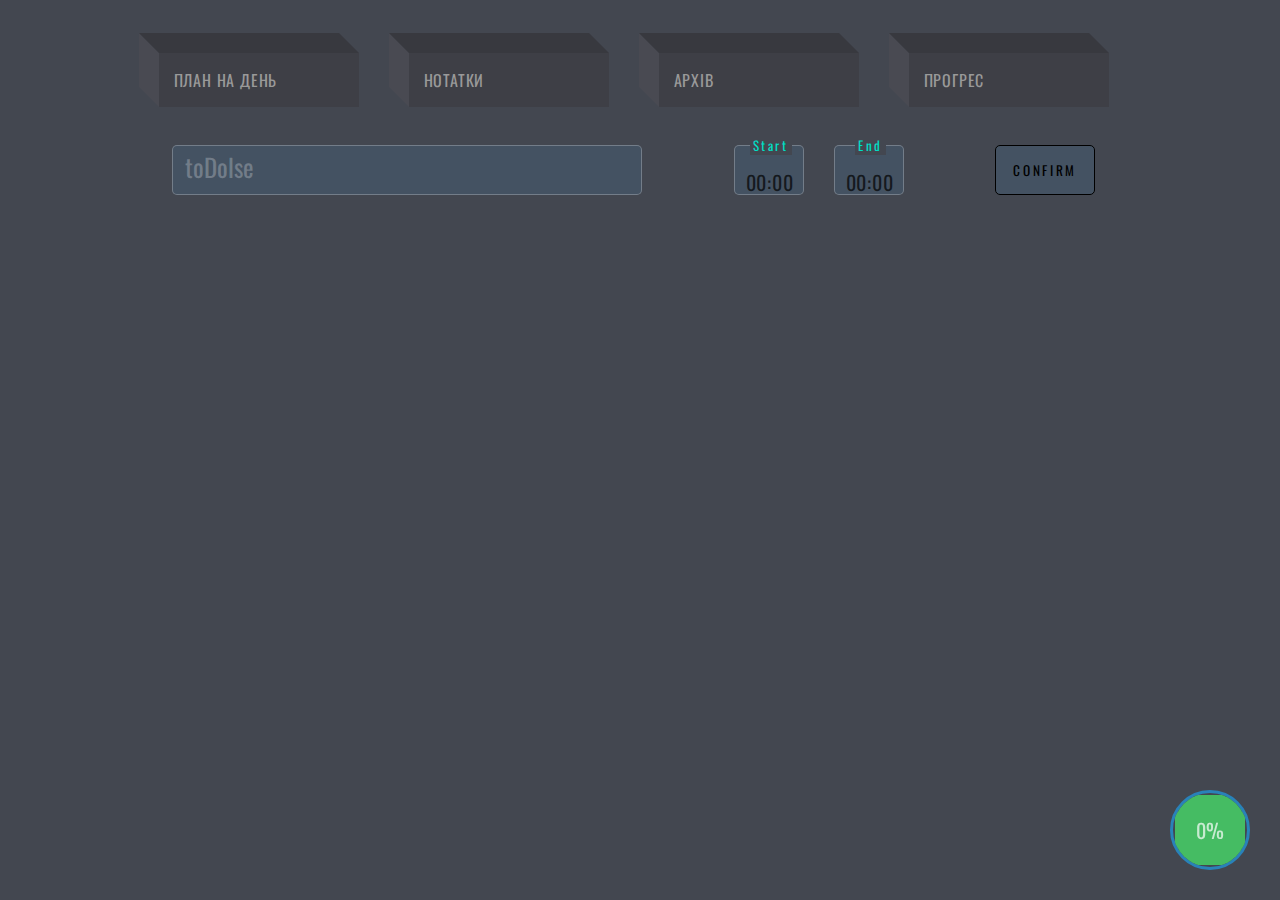
<file: html/index.html>
<!DOCTYPE html>
<html lang="en">
<head>
    <meta charset="UTF-8">
    <meta http-equiv="X-UA-Compatible" content="IE=edge">
    <meta name="viewport" content="width=device-width, initial-scale=1.0">
    <link rel="stylesheet" href="/css/index.css">
    <title>toDolse</title>
</head>
<body id="body">
    <header class="header">
        <nav>
            <ul>
                <li><a href="/html/index.html">План на день</a> <div></div> </li>
                <li><a href="/html/notatku.html">Нотатки</a> <div></div> </li>
                <li><a href="#">Архів</a> <div></div> </li>
                <li><a href="#">Прогрес</a> <div></div> </li>
            </ul>
        </nav>
    </header>

    <section class="sect1">
        <form class="f1" name="f1">
            <input type="text" class="inputExercize" required="required">
            <label class="f1_label">toDolse</label>
        </form>
        <form class="f2" name="f2">
            <input type="text" class="inputStartTime" maxlength="5" placeholder="00:00" required="required">
            <label>Start</label>
            <input type="text" class="inputEndTime" maxlength="5" placeholder="00:00" required="required">
            <label>End</label>
        </form>
        <button class="buttonConfirm">Confirm</button>
    </section>

    <section class="sect2">
        <!-- <div class="taskContainer">
            <div class="taskHead">
                <div class="checkBoxer"></div>
                <div class="taskinfo">asdsadasdasdsadsad</div>
                <div class="startTaskTime">16:35</div>
                <div class="ruska">-</div>
                <div class="endTaskTime" >16:55</div>
                <button class="editButton" id="0">Edit</button>
                <button class="deleteButton" id="0">Delete</button>
            </div>
            <div class="addCondition" required="required"></div>
        </div> -->
    </section>
    
    <div class="resultChecker">0%</div>
    <div class="deleteAll">Delete All</div>
    
    <script src="/js/sortable.js"></script>
    <script src="/js/index.js"></script>
</body>
</html>
</file>
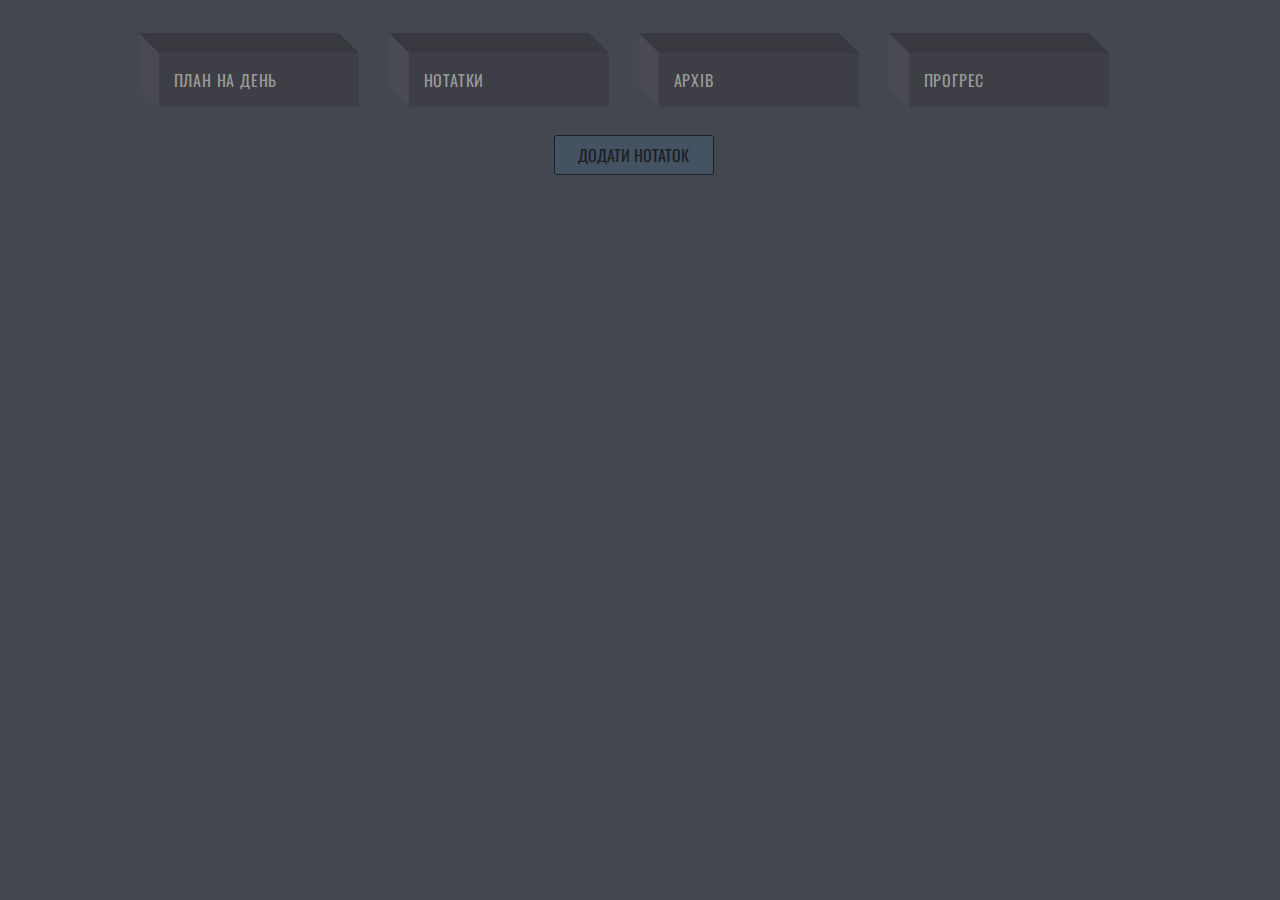
<file: html/notatku.html>
<!DOCTYPE html>
<html lang="en">
<head>
    <meta charset="UTF-8">
    <meta http-equiv="X-UA-Compatible" content="IE=edge">
    <meta name="viewport" content="width=device-width, initial-scale=1.0">
    <link rel="stylesheet" href="/css/notatku.css">
    <title>Document</title>
</head>
<body id="body">
    <header class="header">
        <nav>
            <ul>
                <li><a href="/html/index.html">План на день</a> <div></div> </li>
                <li><a href="/html/notatku.html">Нотатки</a> <div></div> </li>
                <li><a href="#">Архів</a> <div></div> </li>
                <li><a href="#">Прогрес</a> <div></div> </li>
            </ul>
        </nav>
    </header>
    
    <section class="sect1">
        <div class="addButton">Додати нотаток</div>
    </section>

    <form class="f1" id="f1">
        <div class="colors">
            <div class="whiteButton"></div>
            <div class="greenButton"></div>
            <div class="yellowButton"></div>
            <div class="redButton"></div>
        </div>
        <div class="resetAllcolor">Повернути все</div>
    </form>

    <section class="sect2">
        <!-- <div class="noteContainerDisable">
            <div class="important"></div>
            <div class="noteHeadDisable"></div>
            <div class="noteTextDisable">fgfdkgfj fjgkdfjgd</div>
            <div class="deleteNote">DELETE</div> 
        </div> -->
    </section>

    <div class="deleteAll">Delete All</div>

    <div class="screen">
        <div class="noteContainer">
            <div class="exit"></div>
            <input type="text" class="noteHead">
            <textarea class="noteText" ></textarea>
        </div>
    </div>

    <script src="/js/sortable.js"></script>
    <script src="/js/notatku.js"></script>
    
</body>
</html>
</file>
<file: css/index.css>
@import url('https://fonts.googleapis.com/css2?family=Oswald:wght@200;300&family=Poppins:wght@500&display=swap');


*,
*::before, 
*:after{
    margin: 0;
    padding: 0;
    box-sizing: border-box;
    font-family: 'Oswald';
}

body{
    width: 99vw;
    height: 95vh;
    background-color: #434750;
}

/* --------------------------- Главное меню ------------------------------------ */

nav{
    margin: auto;
    height: 40px;
    width: 1000px;
    margin-top: 30px;
    min-height: 100px;
    display: flex;
    justify-content: center;
    align-items: center;
}

ul{
    position: relative;
    display: flex;
    flex-direction: row;
    justify-content: space-around;
    width: 1000px;
    transition: 0.5s;
}

ul li{
    position: relative;
    list-style: none;
    width: 200px;
    background-color: #3e3f46;
    padding: 15px;
    transition: 0.5s;
}

ul li::before{
    content: '';
    position: absolute;
    top: 0;
    left: -20px;
    width: 20px;
    height: 100%;
    transform-origin: right;
    background-color: #494a52;
    transform: skewY(45deg);
    transition: 0.5s;
}

ul li::after{
    content: '';
    position: absolute;
    top: -20px;
    left: 0;
    width: 100%;
    height: 20px;
    transform-origin: bottom;
    background-color: #38393f;
    transform: skewX(45deg);
    transition: 0.5s;
}

ul li:hover{
    background-color: #33a3ee;
}

ul li:hover::before{
    background-color: #1f5378;
}

ul li:hover::after{
    background-color: #2982b9;
}

ul li a{
    width: 100%;
    height: 100%;
    text-decoration: none;
    color: #999;
    text-transform: uppercase;
    display: block;
    letter-spacing: 0.05em;
    transition: 0.5s;
}

ul li:hover a{
    color: #fff;
}

ul li div{
    position: absolute;
    transform-origin: bottom;
    transform: skewX(45deg);
    bottom: 30px;
    right: 50px;
    width: 0;
    height: 0;
    transition: 0.3s;
}

ul li:hover div{
    box-shadow: 0px 0px 5px 3px rgb(60, 139, 131); 
    width: 100%;
    height: 20px;
    right: 0;
    bottom: 80px;
}

/* --------------------------- Запис завдань ------------------------------------ */

.sect1{
    margin: auto;
    margin-top: 15px;
    display: flex;
    justify-content: space-around;
    align-items: center;
    width: 1000px;
}

.f1{
    width: 470px;
    position: relative;
    transition: 0.3s;
}

.inputExercize{
    width: 470px;
    height: 50px;
    outline: none;
    border: 1px solid rgba(255,255,255,0.25);
    background-color: #445262;
    color: #fff;
    border-radius: 5px;
    padding-left: 10px;
    font-size: 17px;
    transition: 0.5s;
    letter-spacing: 0.05em;
}

.f1_label{
    position: absolute;
    pointer-events: none;
    text-align: center;
    color: rgba(255,255,255,0.25);
    top: 3px;
    left: 13px;
    font-size: 25px;
    transition: 0.3s;
}

.f1 input:hover ~ label{
    color: #7fe1d5;
}

.f1 input:focus{
    border: 1px solid #00dfc4;
}

.f1 input:valid ~ label,
.f1 input:focus ~ label
{
    color: #00dfc4;
    transform: translateX(185px) translateY(-16px);
    background-color: #434750;
    font-size: 15px;
    padding: 0px 5px;
    border: 1px solid #00dfc4;
    letter-spacing: 0.2em;
}

.f2{
    position: relative;
    display: flex;
    justify-content: space-around;
    align-items: center;
    width: 200px;
    font-size: 20px;
    transition: 0.5s;
}

.inputStartTime, .inputEndTime{
    width: 70px;
    height: 50px;
    outline: none;
    border: 1px solid rgba(255,255,255,0.25);
    background-color: #445262;
    color: #fff;
    border-radius: 5px;
    padding-left: 15px;
    font-size: 17px;
    transition: 0.5s;
    letter-spacing: 0.05em;
}

.inputStartTime:hover,
.inputStartTime:focus, 
.inputEndTime:hover,
.inputEndTime:focus{
    border: 1px solid #00dfc4;
}

.inputStartTime::placeholder{
    position: absolute;
    transform: translateX(-4px) translateY(9px);
    font-size: 20px;
    color: rgb(0, 0, 0, 0.7);
    opacity: 1;
    transition: 0.3s;
}

.inputEndTime::placeholder{
    position: absolute;
    transform: translateX(-4px) translateY(9px);
    font-size: 20px;
    color: rgb(0, 0, 0, 0.7);
    opacity: 1;
    transition: 0.3s;
}

.inputStartTime:hover::placeholder,
.inputStartTime:focus::placeholder,
.inputEndTime:hover::placeholder,
.inputEndTime:focus::placeholder{
    opacity: 0;
    color: #fff;
}

.f2 label:nth-child(2){
    position: absolute;
    transform: translateX(-48px) translateY(-25px);
    font-size: 13px;
    pointer-events: none;
    padding: 0px 3px;
    letter-spacing: 0.2em;
    color: #00dfc4;
    background-color: #434750;
}

.f2 label:nth-child(4){
    position: absolute;
    transform: translateX(52px) translateY(-25px);
    font-size: 13px;
    pointer-events: none;
    padding: 0px 3px;
    letter-spacing: 0.2em;
    color: #00dfc4;
    background-color: #434750;
}

.buttonConfirm{
    position: relative;
    width: 100px;
    height: 50px;
    border-radius: 5px;
    text-align: center;
    letter-spacing: 0.2em;
    color: black;
    text-transform: uppercase;
    background-color: #445262;
    border: 0.5px solid black;
    transition: 0.3s;
}

.buttonConfirm:hover{
    border: 0.5px solid rgb(130, 130, 130);
    color: #fff;
    background-color: #3b4755;
}

.buttonConfirm:active{
    border: 0.5px solid rgb(91, 91, 91);
    color: rgb(216, 216, 216);
    background-color: #29313b;
}

/* --------------------------- Завдання ------------------------------------ */

.sect2{
    margin: auto;
    margin-top: 25px;
    display: flex;
    flex-direction: column;
    align-items: center;
    border-radius: 7px;
    min-height: 150px;
    width: 1360px;
}

.taskContainer{
    display: flex;
    flex-direction: column;
    align-items: center;
    width: 1360px;
    min-height: 50px;
    margin-bottom: 10px;
    border-radius: 10px;
    transition: 0.5s all;
}

.taskHead{
    display: flex;
    flex-direction: row;
    flex-wrap: nowrap;
    justify-content: space-around;
    align-items: center;
    width: 100%;
    min-height: 50px;
    border-radius: 10px;
    background: linear-gradient(90deg, #abf8e7,#8778c7);
}

.checkBoxer{
    height: 30px;
    width: 30px;
    border-radius: 15%;
    border: 1px solid black;
}

.checkBoxer_checked{
    background-color: #00dfc4;
    background-image: url('/img/check.svg');
    background-position: center;
    background-repeat: no-repeat;
    background-size: cover;
}

.taskinfo{
    font-size: 17px;
    width: 700px;
    padding: 15px 0;
    word-break: break-all;
    text-align: start;
    border-radius: 7px;
}

.taskinfo_checked{
    color: rgb(0, 0, 0, 0.7);
    text-decoration: line-through;
}

.startTaskTime, .endTaskTime{
    width: 90px;
    height: 50px;
    display: flex;
    justify-content: center;
    align-items: center;
    font-size: 21px;
    border-radius: 5px;
    color: rgb(216, 211, 189);
    border: 1px solid floralwhite;
    background-color: #3b4c63;
}

.ruska{
    height: 50px;
    width: 10px;
    display: flex;
    justify-content: center;
    font-size: 30px;
    color: white;
}

.editButton, .deleteButton{
    cursor: pointer;
    width: 120px;
    height: 35px;
    border-radius: 5px;
    text-align: center;
    font-size: 17px;
    text-transform: uppercase;
    border: 1px solid black;
    transition: 0.1s all;
}

.editButton{
    color: #5724ce;
    background-color: #73a0d3;
}

.editButton:hover{
    color: #4d20b8;
    background-color: #6890bf;
}

.editButton:active{
    color: #7e48fb;
    background-color: #5f85b0;
}

.deleteButton{
    color: #ffdbdb;
    background-color: #fe5353;
}

.deleteButton:hover{
    color: #ffe5e5;
    background-color: #ef4646;
}

.deleteButton:active{
    color: #e9dede;
    background-color: #bb3b3b;
}

.addCondition{
    overflow: hidden;
    visibility: hidden;
    display: block;
    padding-left: 0;
    width: 0;
    min-height: 0;
    font-size: 0;
    outline: 0;
    border-bottom-right-radius: 10px;
    border-bottom-left-radius: 10px;
    color: rgb(215, 215, 215);
    border: 1px solid rgba(244, 244, 244, 0.869);
    transition: 0.5s all;
}

.toggleAdd{
    visibility: visible !important;
    width: 99%;
    min-height: 25px;
    padding-left: 15px;
    font-size: 15px;
}

.addCondition:hover{
    color: black;
    background-color: rgb(142, 158, 167);
}

.addCondition:focus{
    color: black;
    background-color: rgb(169, 189, 201);
}

.hidee{
    opacity: 0;
}

/* --------------------------- Інші штуки ------------------------------------ */

.resultChecker{
    position: fixed;
    width: 80px;
    height: 80px;
    border-radius: 50%;
    border: 3px solid #2982b9;
    bottom: 30px;
    right: 30px;
    display: flex;
    justify-content: center;
    align-items: center;
    font-size: 20px;
    color: rgb(255, 255, 255, 0.7);
    overflow: hidden;
}

.resultChecker::after{
    content: '';
    position: absolute;
    height: 70px;
    width: 70px;
    border: 3px solid #45bc63;
}

.resultChecker::before{
    content: '';
    position: absolute;
    bottom: 4px;
    height: 66px;
    width: 70px;
    background-color: #45bc63;
    z-index: -1;
}

.deleteAll{
    position: fixed;
    width: 80px;
    height: 40px;
    border-radius: 7px;
    bottom: 130px;
    right: 30px;
    font-size: 15px;
    text-transform: uppercase;
    display: none;
    justify-content: center;
    align-items: center;
    color: #d0c3c3;
    background-color: #c12d2a;
    border: 1px solid black;
    user-select: none;
    transition: 0.1s all;      
}

.deleteAll:hover{
    color: #1f0000;
    background-color: #e22a26;
    border: 1px solid rgb(93, 93, 93);
}

.deleteAll:active{
    color: #ff5a5a;
    background-color: #e22a26;
    border: 1px solid rgb(0, 0, 0);
}
</file>
<file: css/notatku.css>
@import url('https://fonts.googleapis.com/css2?family=Oswald:wght@200;300&family=Poppins:wght@500&display=swap');


*,
*::before, 
*:after{
    margin: 0;
    padding: 0;
    box-sizing: border-box;
    font-family: 'Oswald';
}

body{
    width: 99vw;
    height: 95vh;
    background-color: #434750;
}

/* --------------------------- Главное меню ------------------------------------ */

nav{
    margin: auto;
    height: 40px;
    width: 1000px;
    margin-top: 30px;
    min-height: 100px;
    display: flex;
    justify-content: center;
    align-items: center;
}

ul{
    position: relative;
    display: flex;
    flex-direction: row;
    justify-content: space-around;
    width: 1000px;
    transition: 0.5s;
}

ul li{
    position: relative;
    list-style: none;
    width: 200px;
    background-color: #3e3f46;
    padding: 15px;
    transition: 0.5s;
}

ul li::before{
    content: '';
    position: absolute;
    top: 0;
    left: -20px;
    width: 20px;
    height: 100%;
    transform-origin: right;
    background-color: #494a52;
    transform: skewY(45deg);
    transition: 0.5s;
}

ul li::after{
    content: '';
    position: absolute;
    top: -20px;
    left: 0;
    width: 100%;
    height: 20px;
    transform-origin: bottom;
    background-color: #38393f;
    transform: skewX(45deg);
    transition: 0.5s;
}

ul li:hover{
    background-color: #33a3ee;
}

ul li:hover::before{
    background-color: #1f5378;
}

ul li:hover::after{
    background-color: #2982b9;
}

ul li a{
    width: 100%;
    height: 100%;
    text-decoration: none;
    color: #999;
    text-transform: uppercase;
    display: block;
    letter-spacing: 0.05em;
    transition: 0.5s;
}

ul li:hover a{
    color: #fff;
}

ul li div{
    position: absolute;
    transform-origin: bottom;
    transform: skewX(45deg);
    bottom: 30px;
    right: 50px;
    width: 0;
    height: 0;
    transition: 0.3s;
}

ul li:hover div{
    box-shadow: 0px 0px 5px 3px rgb(60, 139, 131); 
    width: 100%;
    height: 20px;
    right: 0;
    bottom: 80px;
}

/* --------------------------- Кнопочки додавання ------------------------------------ */

.sect1{
    width: 100%;
    height: 50px;
    display: flex;
    justify-content: center;
    align-items: center;
    margin-bottom: 5px;
}

.addButton{
    width: 160px;
    height: 40px;
    background-color: #445262;
    border-radius: 3px;
    border: 1px solid #1c1f24;
    color: #1c1f24;
    display: flex;
    justify-content: center;
    align-items: center;
    text-transform: uppercase;
    cursor: pointer;
    transition: 0.3s;
}

.addButton:hover{
    background-color: #3f5671;
    border: 1px solid #171c23;
    color: #171c23;
}

.addButton:active{
    background-color: #2a394b;
    border: 1px solid #c0c0c0;
    color: #c0c0c0;
}

/* --------------------------- Нотатки ------------------------------------ */

.screen{
    overflow: hidden;
    position: absolute;
    transform: translate(-50%, -50%);
    top: 50%;
    left: 50%;
    width: 0%;
    height: 0%;
    opacity: 0;
    background-color: rgba(0, 0, 0, 0.3);
    transition: 0.4s opacity, 0.235s width, 0.235s height;
}

.sect2{
    min-width: 0%;
    max-width: 90%;
    min-height: 0px;
    margin: auto;
    display: flex;
    flex-direction: row;
    flex-wrap: wrap;
}

.noteContainer{
    position: absolute;
    transform: translate(-50%, -50%);
    top: 50%;
    left: 50%;
    height: 0;
    width: 0;
    border-radius: 10px;
    background-color: #f7f1f1;
    transition: 0.33s all;
}

.noteHead{
    padding-left: 3px;
    width: 100%;
    height: 7%;
    border: 1px solid bisque;
    background-color: #f7f6f6;
    border-radius: 5px;
    font-size: 30px;
    font-weight: 700;
    outline: 0px;
}

.noteText{
    padding-top: 5px;
    padding-left: 5px;
    width: 100%;
    height: 93%;
    overflow: hidden;
    border-radius: 5px;
    outline: 0px;
    font-size: 19px;
    border: 1px solid bisque;
    background-color: #f7f6f6;
    resize: none;
}  

.exit{
    cursor: pointer;
    position: absolute;
    top: 0;
    right: 0;
    height: 35px;
    width: 35px;
    border-bottom-left-radius: 5px;
    border: 1px solid black;
    background-image: url('/img/close.svg');
    background-position: center;
    background-repeat: no-repeat;
    background-size: cover;
}

.noteContainerDisable{
    display: flex;
    flex-direction: column;
    opacity: 1;
    position: relative;
    margin-left: 10px;
    margin-top: 10px;
    width: 200px;
    height: 300px;
    background-color: #202317;
    border-radius: 5px;
    cursor: pointer;
    transition: 0.5s;
} 

.important{
    display: none;
    position: absolute;
    height: 20px;
    width: 20px;
    background-color: white;
    border: 1px solid black;
    border-radius: 50%;
    top: -5px;
    right: -5px;
    transition: 0.3s;
    
}

.noteHeadDisable{
    overflow: hidden;
    width: 100%;
    height: 10%;
    background-color: #e6e6e6;
    border: 0;
    border-bottom: 1px solid black;
    border-top-left-radius: 5px;
    border-top-right-radius: 5px;
    text-align: center;
    padding-left: 3px;
    font-size: 18px;
    font-weight: 700;
    /* disable*/
}

.noteTextDisable{
    cursor: pointer;
    word-wrap: break-word;
    overflow: hidden;
    width: 100%;
    height: 90%;
    background-color: #f7f6f6;
    border-bottom-left-radius: 5px;
    border-bottom-right-radius: 5px;
    padding-left: 3px;
    font-size: 14px;
    outline: 0;
    resize: none;
    color: rgb(0, 0, 0, 0.8);
    /* contenteditable="false"*/
}

.deleteNote{
    float: left;
    cursor: pointer;
    position: absolute;
    bottom: 0;
    left: 0;
    border-bottom-left-radius: 5px;
    border-bottom-right-radius: 5px;
    background-color: rgb(222, 41, 41);
    color: rgb(231, 229, 229);
    display: none;
    justify-content: center;
    align-items: center;
    transition: 0.5s all;
    z-index: 15;
}

.deleteNote:hover{
    background-color: rgb(171, 33, 33);
    color: rgb(175, 175, 175);
}

.deleteNote:active{
    background-color: rgb(168, 17, 17);
    color: rgb(244, 244, 244);
}

/* --------- Delete All button + Select button -------- */

.f1{
    opacity: 0;
    margin: auto;
    width: 400px;
    height: 40px;
    display: none;
    flex-direction: row;
    align-items: center;
    justify-content: space-between;
    margin-bottom: 15px;
    transition: 0.3s;
}

.colors{
    width: 55%;
    height: 100%;
    display: flex;
    flex-direction: row;
    justify-content: space-around;
    align-items: center;
}

.f1 .colors div{
    cursor: pointer;
    height: 32px;
    width: 32px;
    border-radius: 50%;
    border: 1px solid black;
}

.f1 .colors div:nth-child(1){
    background-color: white;
}

.f1 .colors div:nth-child(2){
    background-color: rgb(230, 222, 68);
}

.f1 .colors div:nth-child(3){
    background-color: rgb(128, 218, 80);
}

.f1 .colors div:nth-child(4){
    background-color: rgb(218, 80, 80);
}

.resetAllcolor{
    user-select: none;
    cursor: pointer;
    display: flex;
    justify-content: center;
    align-items: center;
    text-transform: uppercase;
    color: rgb(220, 220, 220);
    border-radius: 5px;
    width: 40%;
    height: 90%;
    border: 1px solid black;
    background-color: rgb(50, 81, 172);
}

.resetAllcolor:hover{
    color: rgb(243, 243, 243);
    border: 1px solid black;
    background-color: rgb(38, 59, 120);
}

.deleteAll{
    position: fixed;
    width: 90px;
    height: 40px;
    border-radius: 7px;
    bottom: 30px;
    right: 30px;
    font-size: 15px;
    text-transform: uppercase;
    display: none;
    justify-content: center;
    align-items: center;
    background-color: #c12d2a;
    border: 1px solid black;
    color: #d0c3c3;
    user-select: none;
    transition: 0.1s all;      
}

.deleteAll:hover{
    color: #1f0000;
    background-color: #e22a26;
    border: 1px solid rgb(93, 93, 93);
}

.deleteAll:active{
    color: #ff5a5a;
    background-color: #e22a26;
    border: 1px solid rgb(0, 0, 0);
}
</file>
